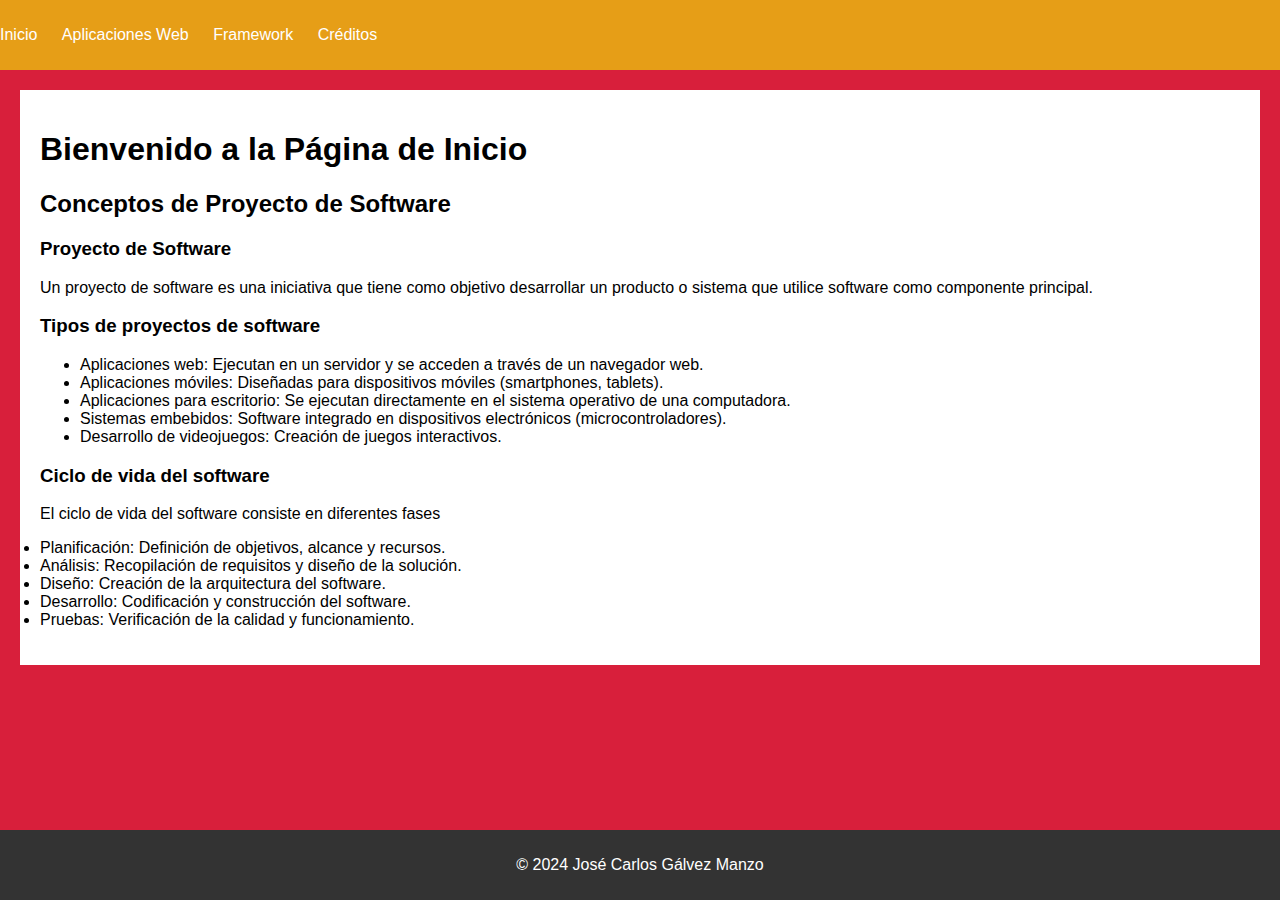
<file: index.html>
<!DOCTYPE html>
<html lang="es">
<head>
    <meta charset="UTF-8">
    <meta name="viewport" content="width=device-width, initial-scale=1.0">
    <title>Página de inicio</title>
    <link rel="stylesheet" href="style.css">
</head>
<body>
    <header>
        <nav>
            <ul>
                <li><a href="index.html">Inicio</a></li>
                <li><a href="aplicaciones_web.html">Aplicaciones Web</a></li>
                <li><a href="frameworrk.html">Framework</a></li>
                <li><a href="creditos.html">Créditos</a></li>
            </ul>
        </nav>
    </header>
    <main>
        <h1>Bienvenido a la Página de Inicio</h1>
        <h2>Conceptos de Proyecto de Software</h2>
        <section>
            <h3>Proyecto de Software</h3>
            <p>Un proyecto de software es una iniciativa que tiene como objetivo desarrollar un producto o sistema que utilice software como componente principal.</p>
        </section>
        <section>
            <h3>Tipos de proyectos de software</h3>
            <ul>
                <li>Aplicaciones web: Ejecutan en un servidor y se acceden a través de un navegador web.</li>
                <li>Aplicaciones móviles: Diseñadas para dispositivos móviles (smartphones, tablets).</li>
                <li>Aplicaciones para escritorio: Se ejecutan directamente en el sistema operativo de una computadora.</li>
                <li>Sistemas embebidos: Software integrado en dispositivos electrónicos (microcontroladores).</li>
                <li>Desarrollo de videojuegos: Creación de juegos interactivos.</li>
            </ul>
        </section>
        <section>
            <h3>Ciclo de vida del software</h3>
            <p>El ciclo de vida del software consiste en diferentes 
                fases
                <li>Planificación: Definición de objetivos, alcance y recursos.</li>
                <li>Análisis: Recopilación de requisitos y diseño de la solución.</li>
            <li>Diseño: Creación de la arquitectura del software.</li>
        <li>Desarrollo: Codificación y construcción del software.</li>
    <li>Pruebas: Verificación de la calidad y funcionamiento.</li>

</p>
        </section>
    </main>
    <footer>
        <p>&copy;  2024 José Carlos Gálvez Manzo</p>
    </footer>
</body>
</html>
</file>
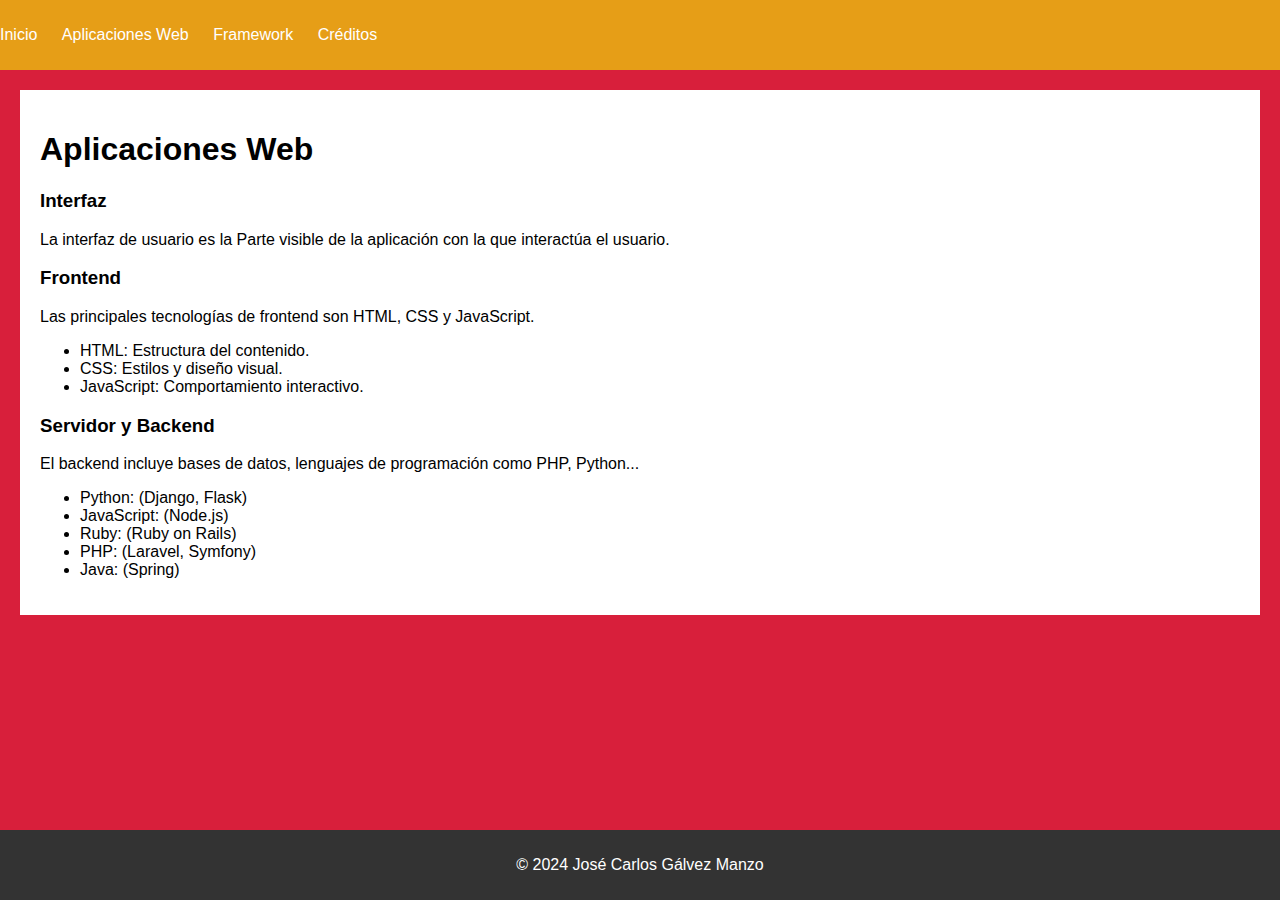
<file: aplicaciones_web.html>
<!DOCTYPE html>
<html lang="es">
<head>
    <meta charset="UTF-8">
    <meta name="viewport" content="width=device-width, initial-scale=1.0">
    <title>Aplicaciones Web</title>
    <link rel="stylesheet" href="style.css">
</head>
<body>
    <header>
        <nav>
            <ul>
                <li><a href="index.html">Inicio</a></li>
                <li><a href="aplicaciones_web.html">Aplicaciones Web</a></li>
                <li><a href="frameworrk.html">Framework</a></li>
                <li><a href="creditos.html">Créditos</a></li>
            </ul>
        </nav>
    </header>
    <main>
        <h1>Aplicaciones Web</h1>
        <section>
            <h3>Interfaz</h3>
            <p>La interfaz de usuario es la Parte visible de la aplicación con la que interactúa el usuario.</p>
        </section>
        <section>
            <h3>Frontend</h3>
            <p>Las principales tecnologías de frontend son HTML, CSS y JavaScript.</p>
            <ul>
                <li>HTML: Estructura del contenido.</li>
                <li>CSS: Estilos y diseño visual.</li>
                <li>JavaScript: Comportamiento interactivo.</li>
            </ul>
        </li>
        </section>
        <section>
            <h3>Servidor y Backend</h3>
            <p>El backend incluye bases de datos, lenguajes de programación como PHP, Python...</p>
            <ul>
                <li>Python: (Django, Flask)</li>
                <li>JavaScript: (Node.js)</li>
                <li>Ruby: (Ruby on Rails)</li>
                <li>PHP: (Laravel, Symfony)</li>
                <li>Java: (Spring)</li>
            </ul>
        </section>
    </main>
    <footer>
        <p>&copy;  2024 José Carlos Gálvez Manzo</p>
    </footer>
</body>
</html>
</file>
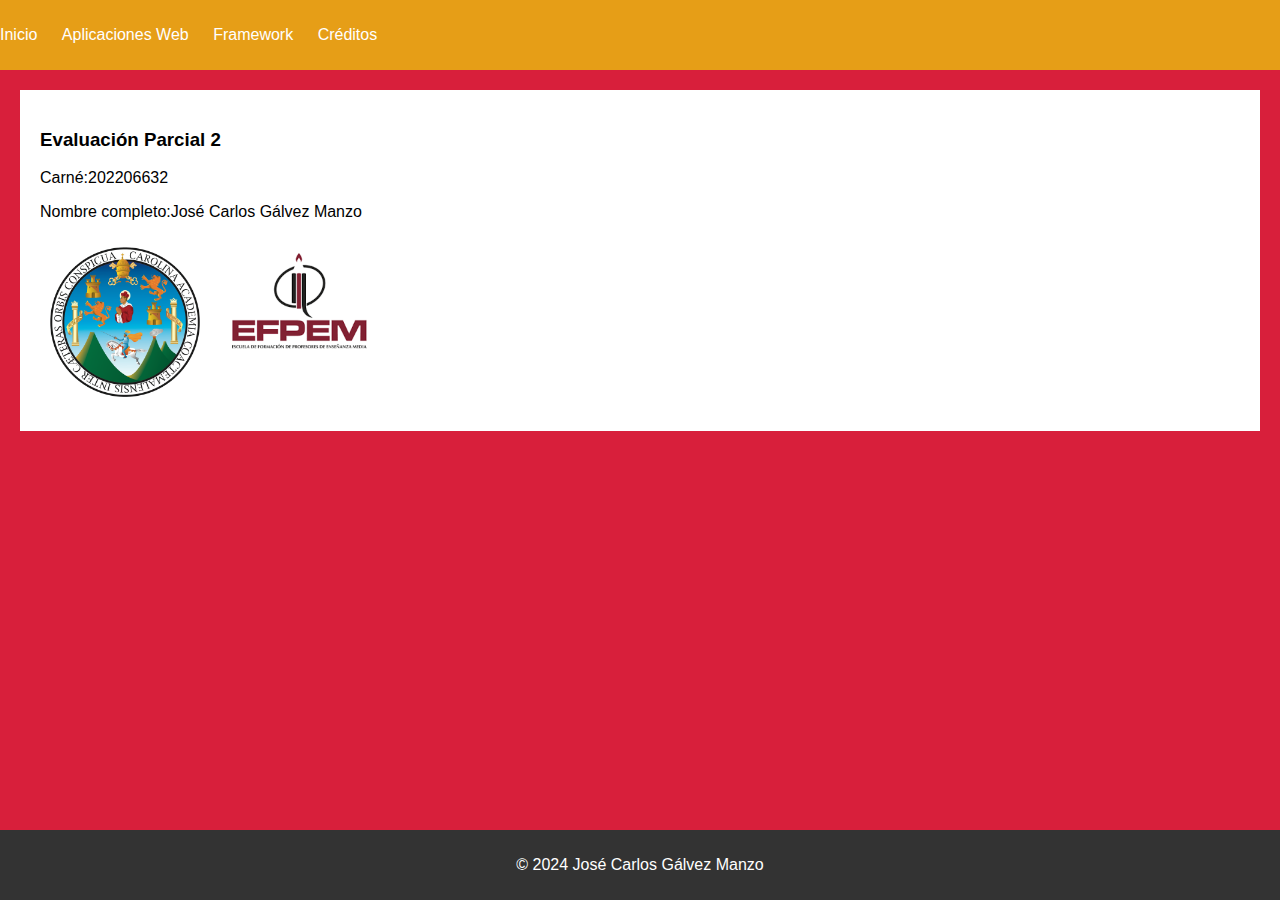
<file: creditos.html>
<!DOCTYPE html>
<html lang="es">
<head>
    <meta charset="UTF-8">
    <meta name="viewport" content="width=device-width, initial-scale=1.0">
    <title>Créditos</title>
    <link rel="stylesheet" href="style.css">
</head>
<body>
    <header>
        <nav>
            <ul>
                <li><a href="index.html">Inicio</a></li>
                <li><a href="aplicaciones_web.html">Aplicaciones Web</a></li>
                <li><a href="frameworrk.html">Framework</a></li>
                <li><a href="creditos.html">Créditos</a></li>
            </ul>
        </nav>
    </header>
    <main>
        <h3>Evaluación Parcial 2</h3>
        <p>Carné:202206632 </p>
        <p>Nombre completo:José Carlos Gálvez Manzo </p>
        <img src="imagen/Usac_logo.png" alt="Logo USAC">
        <img src="imagen/images.png" alt="Logo EFPEM">
    </main>
    <footer>
        <p>&copy;  2024 José Carlos Gálvez Manzo</p>
    </footer>
</body>
</html>
</file>
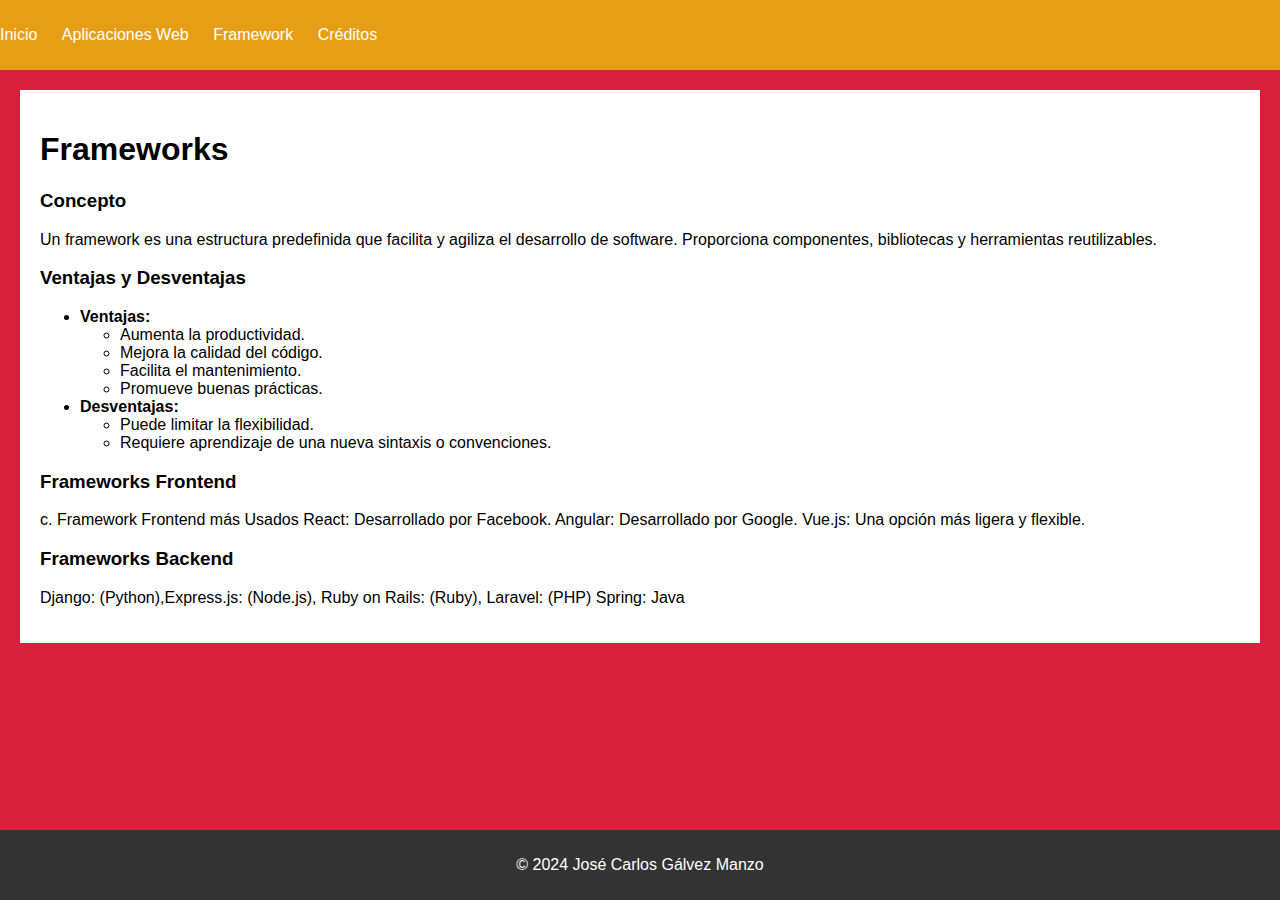
<file: frameworrk.html>
<!DOCTYPE html>
<html lang="es">
<head>
    <meta charset="UTF-8">
    <meta name="viewport" content="width=device-width, initial-scale=1.0">
    <title>Framework</title>
    <link rel="stylesheet" href="style.css">
</head>
<body>
    <header>
        <nav>
            <ul>
                <li><a href="index.html">Inicio</a></li>
                <li><a href="aplicaciones_web.html">Aplicaciones Web</a></li>
                <li><a href="frameworrk.html">Framework</a></li>
                <li><a href="creditos.html">Créditos</a></li>
            </ul>
        </nav>
    </header>
    <main>
        <h1>Frameworks</h1>
        <section>
            <h3>Concepto</h3>
            <p>Un framework es una estructura predefinida que facilita y agiliza el desarrollo de software.
                Proporciona componentes, bibliotecas y herramientas reutilizables.</p>
        </section>
        <section>
            <h3>Ventajas y Desventajas</h3>
            <ul>
                <li><strong>Ventajas:</strong>
                    <ul>
                        <li>Aumenta la productividad.</li>
                        <li>Mejora la calidad del código.</li>
                        <li>Facilita el mantenimiento.</li>
                        <li>Promueve buenas prácticas.</li>
                    </ul>
                </li>
                <li><strong>Desventajas:</strong>
                    <ul>
                        <li>Puede limitar la flexibilidad.</li>
                        <li>Requiere aprendizaje de una nueva sintaxis o convenciones.</li>
                    </ul>
                </li>
            </ul>
        </section>
        <section>
            <h3>Frameworks Frontend</h3>
            <p>c. Framework Frontend más Usados
                React: Desarrollado por Facebook.
                Angular: Desarrollado por Google.
                Vue.js: Una opción más ligera y flexible.
                </p>
        </section>
        <section>
            <h3> Frameworks Backend</h3>
            <p>Django: (Python),Express.js: (Node.js), Ruby on Rails: (Ruby), Laravel: (PHP) Spring: Java</p>
        </section>
    </main>
    <footer>
        <p>&copy; 2024 José Carlos Gálvez Manzo</p>
    </footer>
</body>
</html>
</file>
<file: style.css>
body {
    font-family: Arial, sans-serif;
    margin: 0;
    padding: 0;
    background-color: #d81f3b;
}

header {
    background-color: #e69e17;
    color: #10ea22;
    padding: 10px 0;
}

nav ul {
    list-style-type: none;
    padding: 0;
}

nav ul li {
    display: inline;
    margin-right: 20px;
}

nav ul li a {
    color: #fff;
    text-decoration: none;
}

main {
    padding: 20px;
    background-color: #fff;
    margin: 20px;
}

footer {
    background-color: #333;
    color: #fff;
    text-align: center;
    padding: 10px 0;
    position: absolute;
    width: 100%;
    bottom: 0;
}

main img {
    width: 150px;
    height: 150px;
    margin: 10px;
}
</file>
